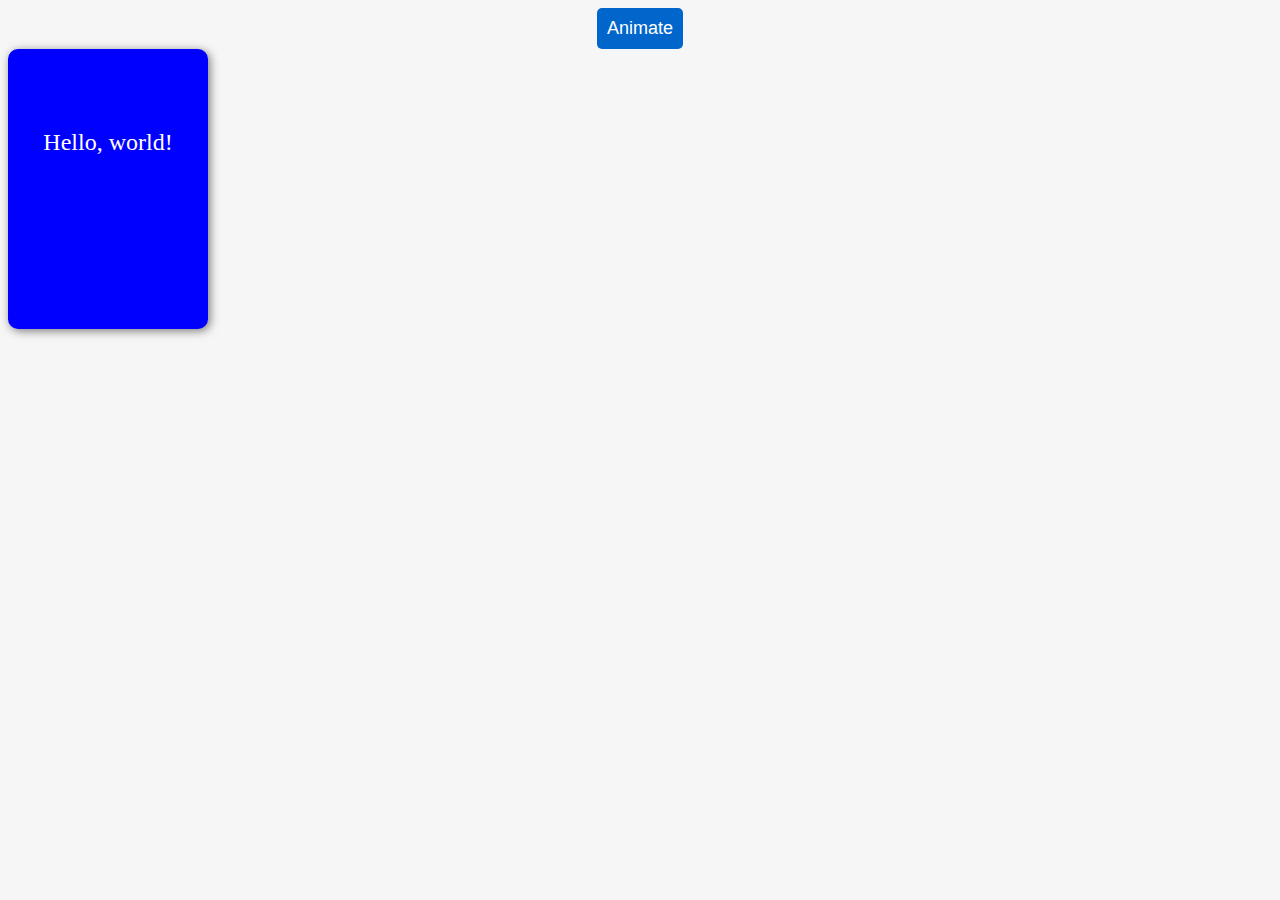
<file: end sem/jquery_animate/index.html>
<!DOCTYPE html>
<html lang="en">

<head>
	<meta charset="UTF-8" />
	<meta http-equiv="X-UA-Compatible" content="IE=edge" />

	<meta name="viewport" content="width=device-width, initial-
scale=1.0" />

	<title>Document</title>
	<link rel="stylesheet" href="style.css" />
</head>

<body>
	<div>
		<button id="animate-button">Animate</button>
		<div id="my-div">Hello, world!</div>
	</div>
	<script src="https://code.jquery.com/jquery-3.6.0.min.js"></script>
	<script src="script.js"></script>
</body>

</html>
</file>
<file: end sem/jquery_animate/style.css>
body {
    background-color: #f6f6f6;
}

button {
    padding: 10px;
    background-color: #0066cc;
    color: #fff;
    border: none;
    border-radius: 5px;
    font-size: 18px;
    cursor: pointer;
    margin: auto;
    display: block;
}

button-container {
    display: flex;
    justify-content: center;
    align-items: flex-start;
    height: 100vh;
}

#my-div {

    width: 200px;
    height: 200px;
    background-color: blue;
    position: relative;
    top: 0;
    left: 0;
    border-radius: 10px;
    box-shadow: 2px 2px 10px rgba(0, 0, 0, 0.5);
    transition: all 0.5s ease;
    text-align: center;
    font-size: 24px;
    color: white;
    padding-top: 80px;
}
</file>
